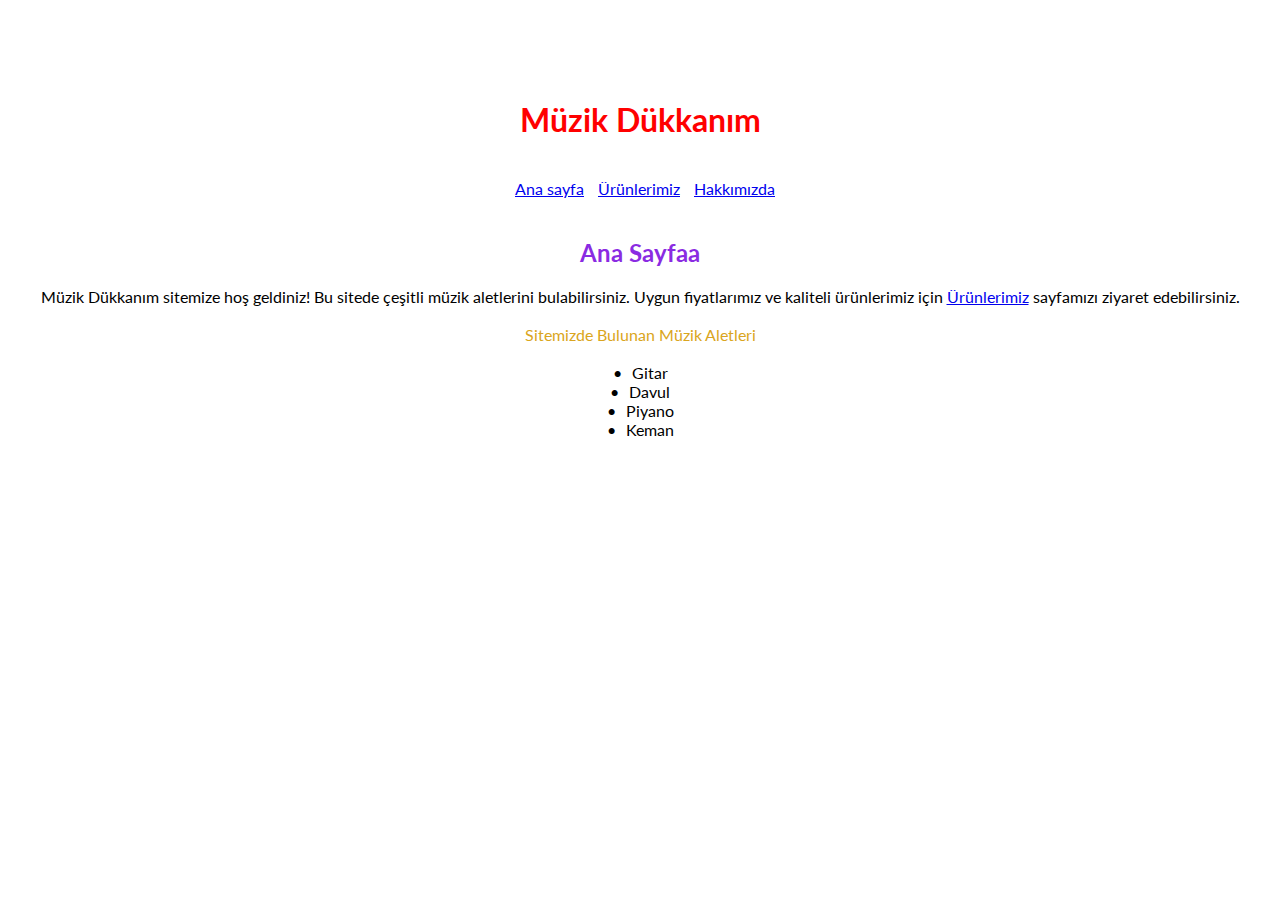
<file: css-2/index.html>
<!DOCTYPE html>
<html lang="en">

<head>
    <meta charset="UTF-8">
    <meta http-equiv="X-UA-Compatible" content="IE=edge">
    <meta name="viewport" content="width=device-width, initial-scale=1.0">
    <title>Web</title>
    <link rel="stylesheet" href="style.css">
    <link rel="preconnect" href="https://fonts.gstatic.com">
    <link href="https://fonts.googleapis.com/css2?family=Lato:ital,wght@0,700;0,900;1,300&display=swap"
        rel="stylesheet">
</head>

<body>

    <!--Title-->
    <h1 id="Baslik">Müzik Dükkanım</h1>
    <!--Title end-->

    <!--Sub titles-->
    <div id="subtitle">
        <ul>
            <li class="yan"><a href="index.html">Ana sayfa</a></li>
            <li class="yan"><a href="urunlerimiz.html">Ürünlerimiz</a></li>
            <li class="yan"><a href="hakkimizda.html">Hakkımızda</a></li>
        </ul>
    </div>
    <!--Sub title end-->

    <div id="koll">
        <h2 style="color: blueviolet;">Ana Sayfaa</h2>
        <p style="margin-top: 20px;">Müzik Dükkanım sitemize hoş geldiniz! Bu sitede çeşitli müzik aletlerini
            bulabilirsiniz. Uygun fiyatlarımız ve kaliteli ürünlerimiz için <a href="urunlerimiz.html">Ürünlerimiz</a>
            sayfamızı ziyaret edebilirsiniz.</p>
        <br>
        <p style="color: goldenrod;">Sitemizde Bulunan Müzik Aletleri</p>
        <br>
        <ul>
            <li class="veri">Gitar</li>
            <li class="veri">Davul</li>
            <li class="veri">Piyano</li>
            <li class="veri">Keman</li>
        </ul>
    </div>



</body>

</html>
</file>
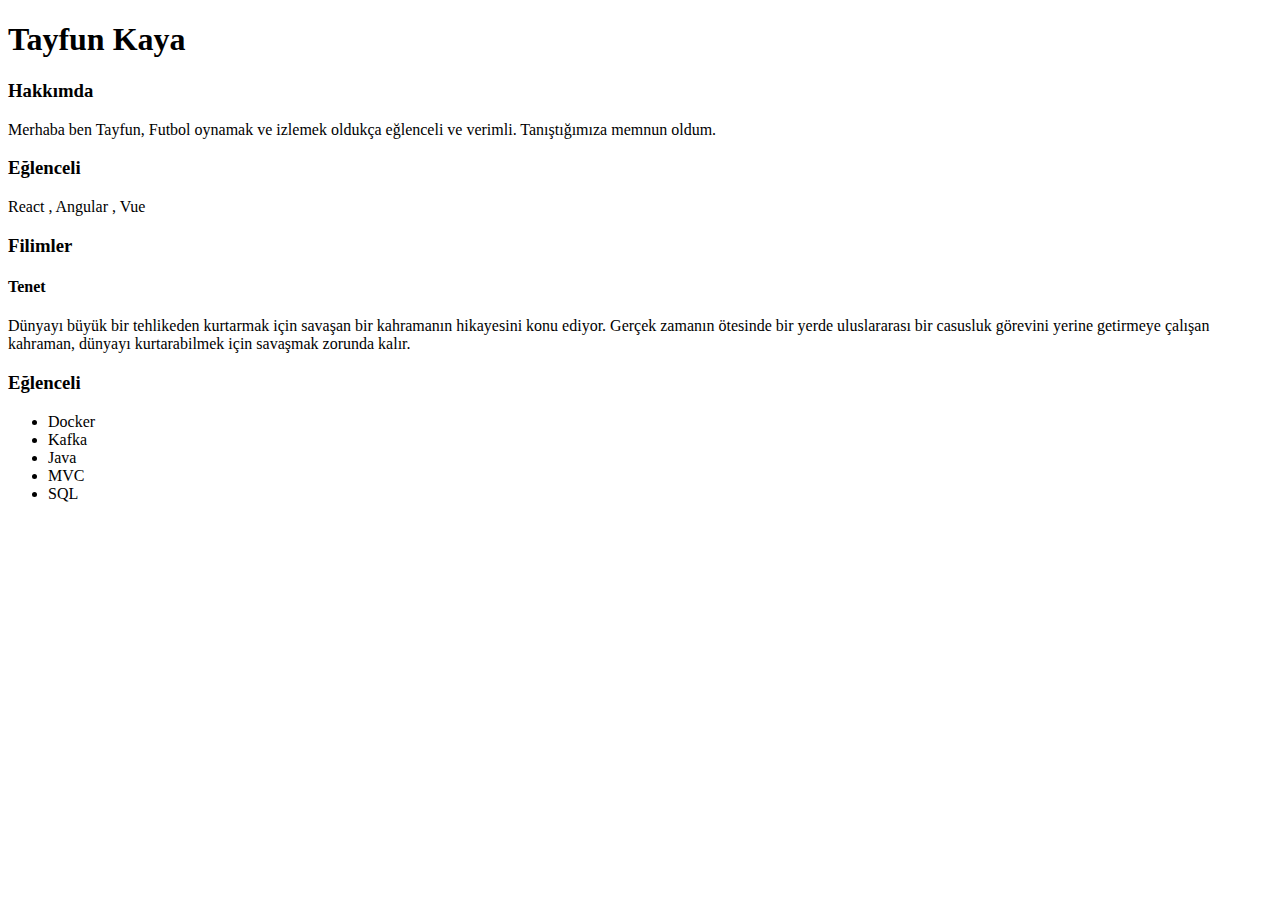
<file: html-1/index.html>
<!DOCTYPE html>
<html lang="en">
<head>
    <meta charset="UTF-8">
    <meta http-equiv="X-UA-Compatible" content="IE=edge">
    <meta name="viewport" content="width=device-width, initial-scale=1.0">
    <title>Tayfun Kaya</title>
</head>
<body>
    <h1>
        Tayfun Kaya
    </h1>
    <h3>
        Hakkımda
    </h3>
    <p>
        Merhaba ben Tayfun, Futbol oynamak ve izlemek oldukça eğlenceli ve verimli. Tanıştığımıza memnun oldum.
    </p>
    <h3>
        Eğlenceli
    </h3>
    <p>
        React , Angular , Vue
    </p>
    <h3>
        Filimler
    </h3>
    <h4>
        Tenet
    </h4>
    <p>
        Dünyayı büyük bir tehlikeden kurtarmak için savaşan bir kahramanın hikayesini konu ediyor. Gerçek zamanın ötesinde bir
        yerde uluslararası bir casusluk görevini yerine getirmeye çalışan kahraman, dünyayı kurtarabilmek için savaşmak zorunda
        kalır.
    </p>
    <h3>
        Eğlenceli
    </h3>
    <ul>
        <li>Docker</li>
        <li>Kafka</li>
        <li>Java</li>
        <li>MVC</li>
        <li>SQL</li>
    </ul>
</body>
</html>
</file>
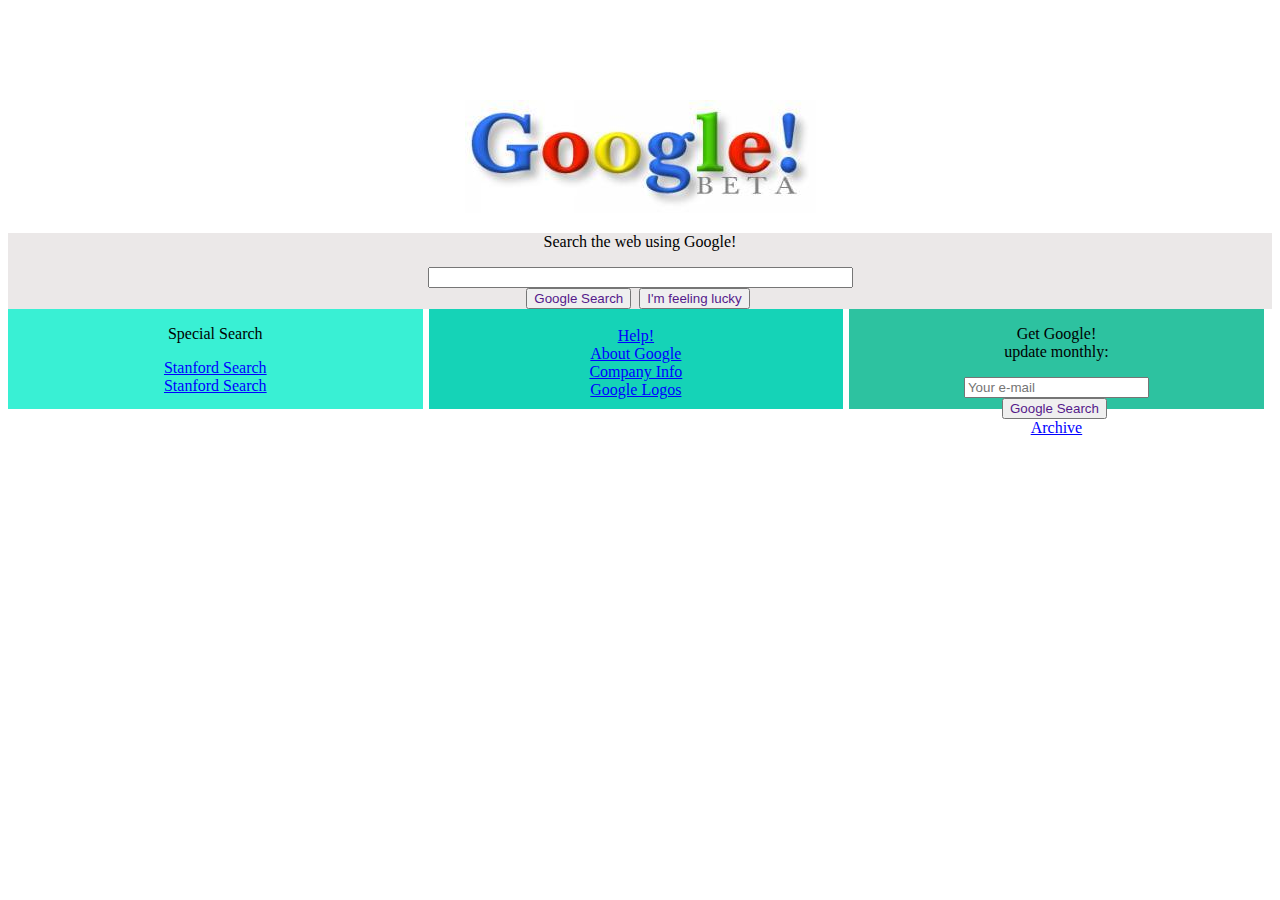
<file: html-google/index.html>
<!DOCTYPE html>
<html lang="en">
<head>
    <meta charset="UTF-8">
    <meta http-equiv="X-UA-Compatible" content="IE=edge">
    <meta name="viewport" content="width=device-width, initial-scale=1.0">
    <title>Google</title>
</head>
<body>

    <!-- image -->
    
    <div style="text-align:center;margin-top: 100px;">
        <img src="images/google.jpg" alt="">
    </div>
    <!-- image end -->

    <!-- search Bar -->
    <div style="text-align:center;background-color:rgb(235, 232, 232);">
        <!-- input -->
        <p>Search the web using Google!</p>
        <input type="text" size="50">
        <!-- input end -->

        <!-- search buttons -->
        <div>
            <button><a href="" style="text-decoration:none">Google Search</a></button>&nbsp;
            <button><a href="" style="text-decoration:none">I'm feeling lucky</a></button>&nbsp;
        </div>
        <!-- seacrh buttons end -->
    </div>
    <!-- Search Bar end -->

    <!-- categories -->
    <div class="row">
        <div class="column" style="background-color:rgb(57, 240, 212);float: left;margin-right:6px ;width: 32.80%;height: 100px;text-align: center;">
            <p>
                Special Search 
            </p>
            <a href="" style="display:block;color: blue;">Stanford Search</a>
            <a href="" style="display:block;color: blue;">Stanford Search</a>
        </div>
        <div class="column" style="background-color:rgb(21, 211, 183);float: left;margin-right:6px ;width: 32.80%;text-align: center;height: 100px">
            <br>
            <a href="" style="display:block;color: blue;">Help!</a>
            <a href="" style="display:block;color: blue;">About Google</a>
            <a href="" style="display:block;color: blue;">Company Info</a>
            <a href="" style="display:block;color: blue;">Google Logos</a>
            
        </div>
        <div class="column" style="background-color:rgba(43, 194, 159, 0.993);float: left;margin-right:6px ;width: 32.80%;text-align: center;height: 100px">
            <p>Get Google! <br>update monthly:</p>
            <input type="text" placeholder="Your e-mail"><br>
            <button><a href="" style="text-decoration:none;display: block;">Google Search</a></button>&nbsp;
            <a href="" style="color: blue;display: block;">Archive</a>
        </div>
    </div>



</body>
</html>
</file>
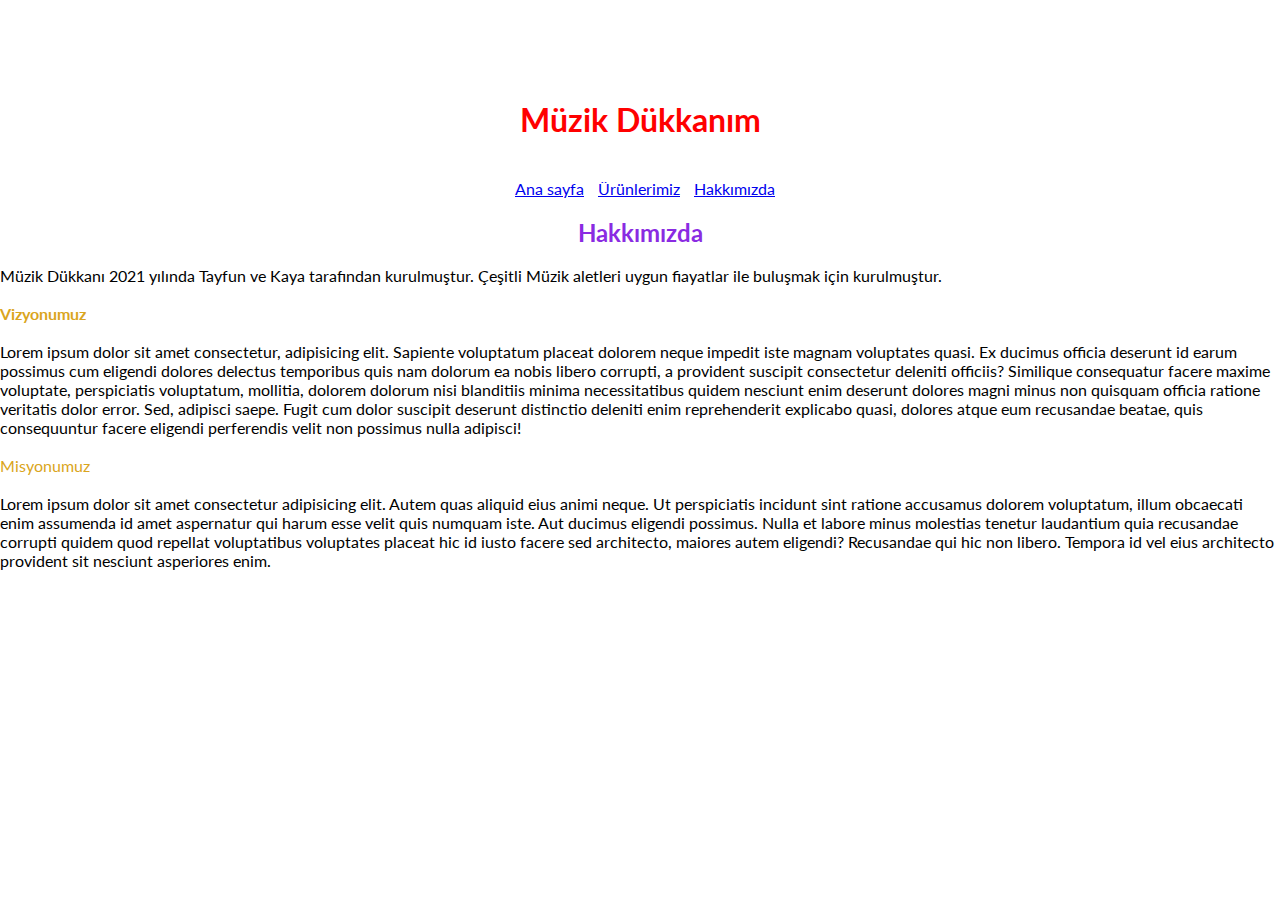
<file: css-2/hakkimizda.html>
<!DOCTYPE html>
<html lang="en">

<head>
    <meta charset="UTF-8">
    <meta http-equiv="X-UA-Compatible" content="IE=edge">
    <meta name="viewport" content="width=device-width, initial-scale=1.0">
    <title>Web</title>
    <link rel="stylesheet" href="style.css">
    <link rel="preconnect" href="https://fonts.gstatic.com">
    <link href="https://fonts.googleapis.com/css2?family=Lato:ital,wght@0,700;0,900;1,300&display=swap"
        rel="stylesheet">
</head>

<body>

    <!--Title-->
    <h1 id="Baslik">Müzik Dükkanım</h1>
    <!--Title end-->

    <!--Sub titles-->
    <div id="subtitle">
        <ul>
            <li class="yan"><a href="index.html">Ana sayfa</a></li>
            <li class="yan"><a href="urunlerimiz.html">Ürünlerimiz</a></li>
            <li class="yan"><a href="hakkimizda.html">Hakkımızda</a></li>
        </ul>
    </div>
    <!--Sub title end-->

    <div style="text-align: center;">
        <h2 style="color: blueviolet;margin-top: 20px;">Hakkımızda</h2>
    </div>
    <br>
    <p>
        Müzik Dükkanı 2021 yılında Tayfun ve Kaya tarafından kurulmuştur. Çeşitli Müzik aletleri uygun fiayatlar ile buluşmak için kurulmuştur.
    </p>
    <br>
    <h4 style="color: goldenrod;">Vizyonumuz</h4>
    <br>
    <p>
        Lorem ipsum dolor sit amet consectetur, adipisicing elit. Sapiente voluptatum placeat dolorem neque impedit iste magnam voluptates quasi. Ex ducimus officia deserunt id earum possimus cum eligendi dolores delectus temporibus quis nam dolorum ea nobis libero corrupti, a provident suscipit consectetur deleniti officiis? Similique consequatur facere maxime voluptate, perspiciatis voluptatum, mollitia, dolorem dolorum nisi blanditiis minima necessitatibus quidem nesciunt enim deserunt dolores magni minus non quisquam officia ratione veritatis dolor error. Sed, adipisci saepe. Fugit cum dolor suscipit deserunt distinctio deleniti enim reprehenderit explicabo quasi, dolores atque eum recusandae beatae, quis consequuntur facere eligendi perferendis velit non possimus nulla adipisci!

    </p>
    <br>
    <p style="color: goldenrod;">Misyonumuz</p>
    <br>
    <p>Lorem ipsum dolor sit amet consectetur adipisicing elit. Autem quas aliquid eius animi neque. Ut perspiciatis incidunt sint ratione accusamus dolorem voluptatum, illum obcaecati enim assumenda id amet aspernatur qui harum esse velit quis numquam iste. Aut ducimus eligendi possimus. Nulla et labore minus molestias tenetur laudantium quia recusandae corrupti quidem quod repellat voluptatibus voluptates placeat hic id iusto facere sed architecto, maiores autem eligendi? Recusandae qui hic non libero. Tempora id vel eius architecto provident sit nesciunt asperiores enim.</p>

</body>

</html>
</file>
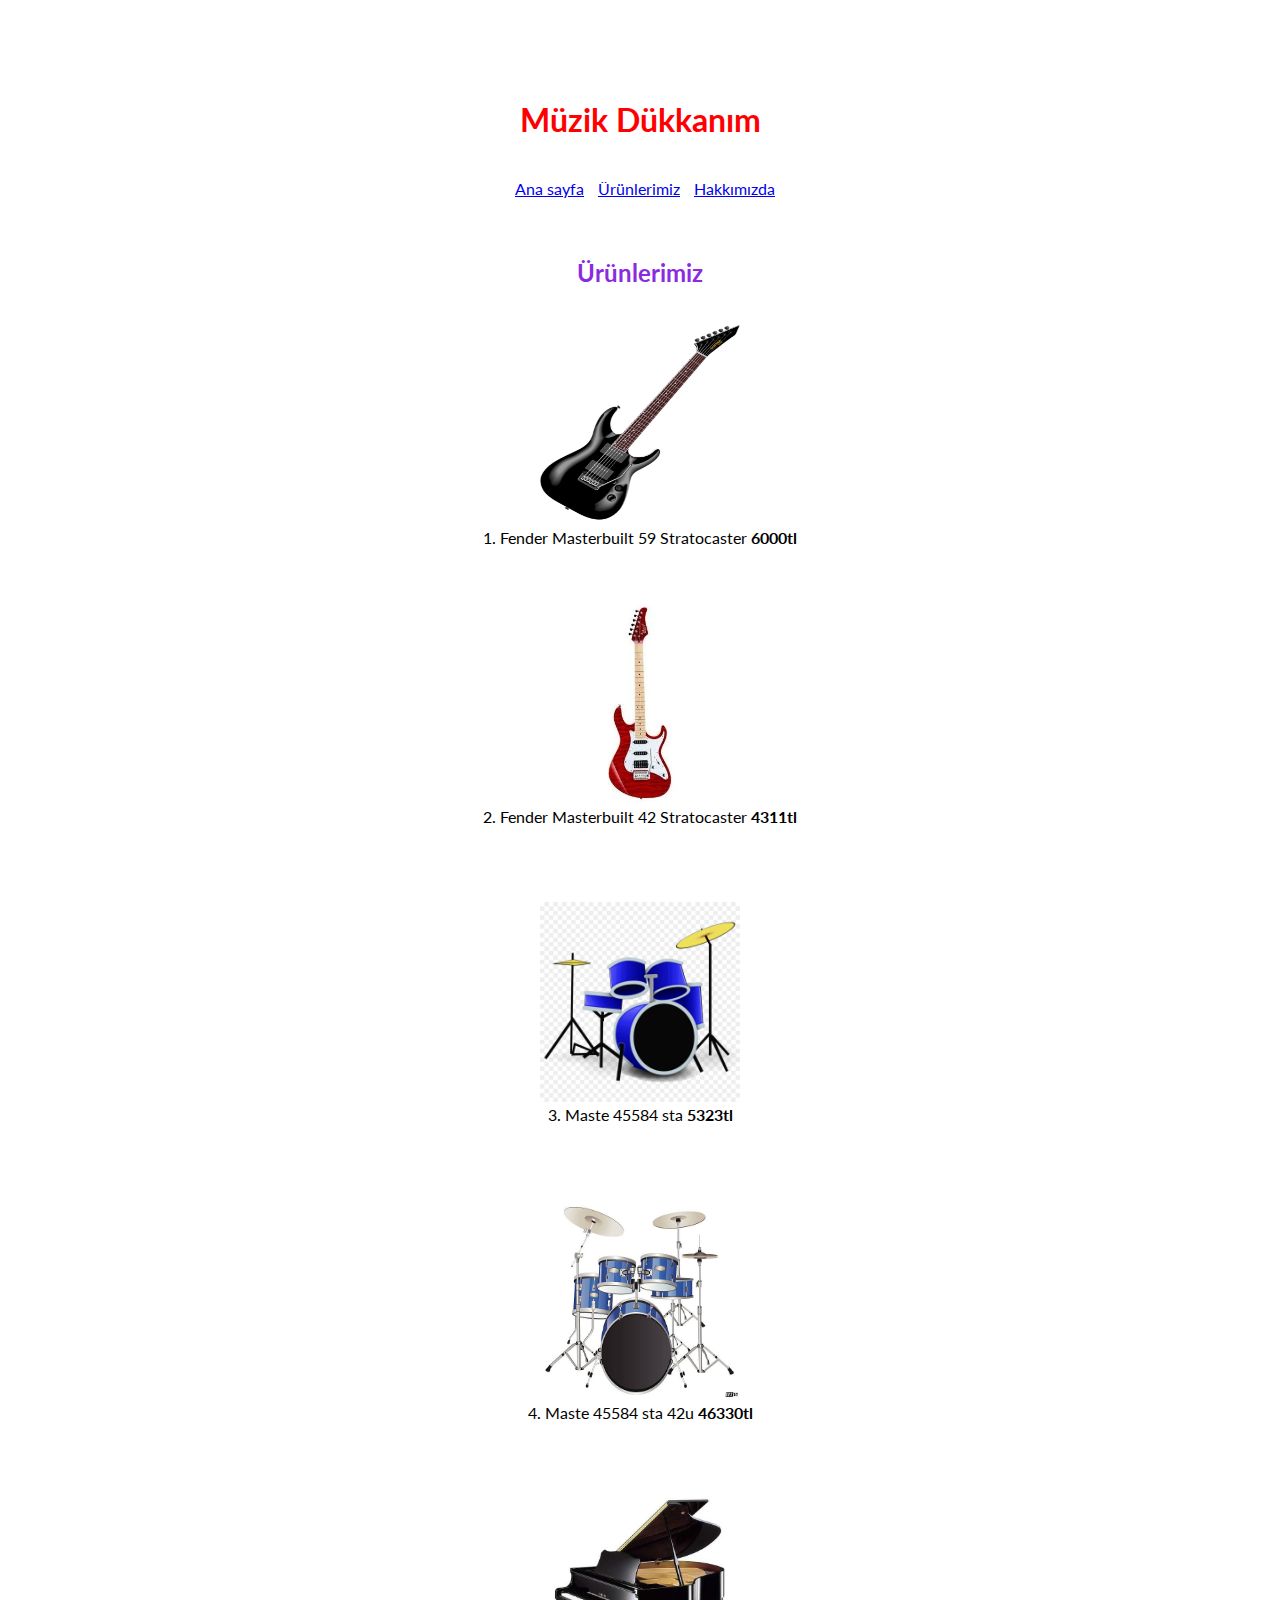
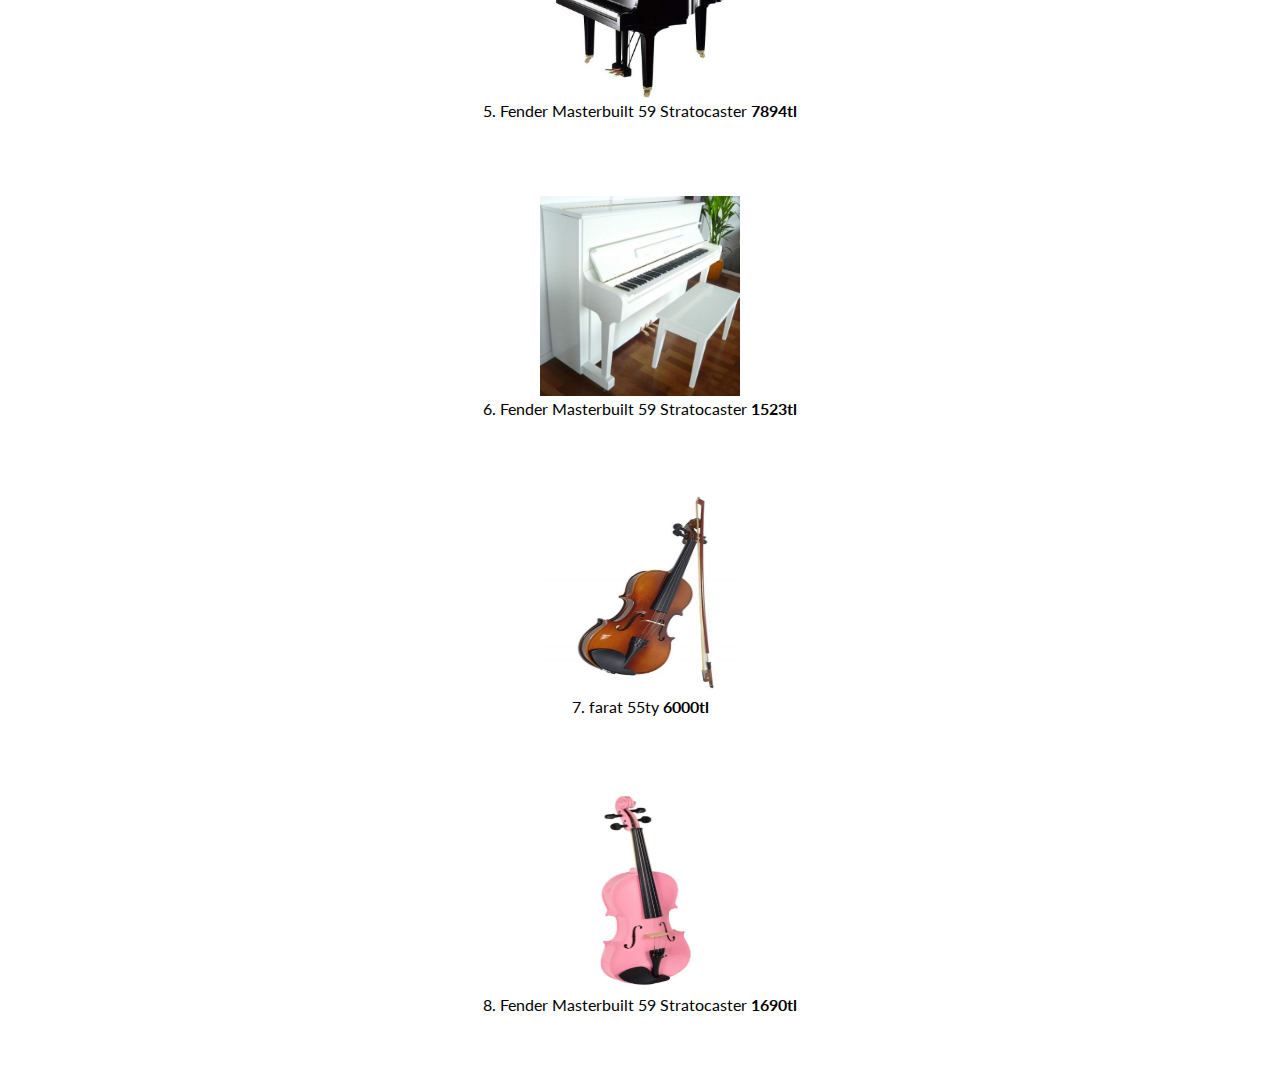
<file: css-2/urunlerimiz.html>
<!DOCTYPE html>
<html lang="en">

<head>
    <meta charset="UTF-8">
    <meta http-equiv="X-UA-Compatible" content="IE=edge">
    <meta name="viewport" content="width=device-width, initial-scale=1.0">
    <title>Web</title>
    <link rel="stylesheet" href="style.css">
    <link rel="preconnect" href="https://fonts.gstatic.com">
    <link href="https://fonts.googleapis.com/css2?family=Lato:ital,wght@0,700;0,900;1,300&display=swap"
        rel="stylesheet">
</head>

<body>

    <!--Title-->
    <h1 id="Baslik">Müzik Dükkanım</h1>
    <!--Title end-->

    <!--Sub titles-->
    <div id="subtitle">
        <ul>
            <li class="yan"><a href="index.html">Ana sayfa</a></li>
            <li class="yan"><a href="urunlerimiz.html">Ürünlerimiz</a></li>
            <li class="yan"><a href="hakkimizda.html">Hakkımızda</a></li>
        </ul>
    </div>
    <!--Sub title end-->

    <div class="basse">
        
        <div style="text-align: center;margin-top: 60px;">
            <h2 style="color: blueviolet;">Ürünlerimiz</h2>
            <br><br>
            <ol id="listt" style="list-style-position: inside;">
                <img style="height: 200px; width: 200px;" src="/css-2/image/1.png" alt="">
                <li>
                    Fender Masterbuilt 59 Stratocaster <b>6000tl</b>
                </li>
                <br><br><br>
                <img style="height: 200px; width: 200px;" src="/css-2/image/2.jpg" alt="">
                <li>
                    Fender Masterbuilt 42 Stratocaster <b>4311tl</b>
                </li>
                <br><br><br><br>
                <img style="height: 200px; width: 200px;" src="/css-2/image/3.jpg" alt="">
                <li>
                    Maste 45584 sta <b>5323tl</b>
                </li>
                <br><br><br><br>
                <img style="height: 200px; width: 200px;" src="/css-2/image/4.jpg" alt="">
                <li>
                    Maste 45584 sta 42u <b>46330tl</b>
                </li>
                <br><br><br><br>
                <img style="height: 200px; width: 200px;" src="/css-2/image/5.jpg" alt="">
                <li>
                    Fender Masterbuilt 59 Stratocaster <b>7894tl</b>
                </li>
                <br><br><br><br>
                <img style="height: 200px; width: 200px;" src="/css-2/image/6.jpg" alt="">
                <li>
                    Fender Masterbuilt 59 Stratocaster <b>1523tl</b>
                </li>
                <br><br><br><br>
                <img style="height: 200px; width: 200px;" src="/css-2/image/7.jpeg" alt="">
                <li>
                    farat 55ty <b>6000tl</b>
                </li>
                <br><br><br><br>
                <img style="height: 200px; width: 200px;" src="/css-2/image/8.jpg" alt="">
                <li>
                    Fender Masterbuilt 59 Stratocaster <b>1690tl</b>
                </li>
                <br><br><br><br>
            </ol>
        </div>
    </div>



</body>

</html>
</file>
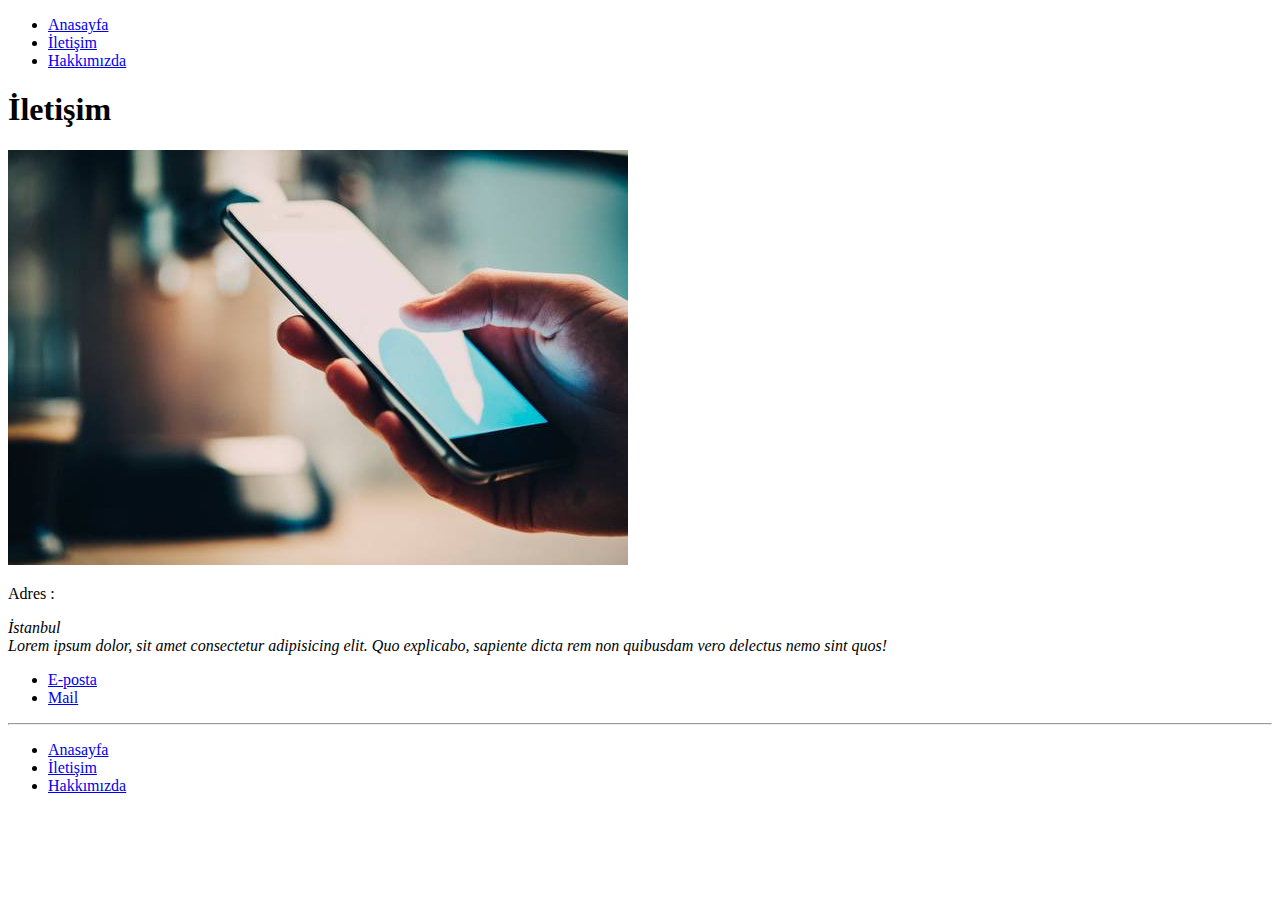
<file: html-bölüm-sonu/son/contact.html>
<!DOCTYPE html>
<html lang="en">

<head>
    <meta charset="UTF-8">
    <meta http-equiv="X-UA-Compatible" content="IE=edge">
    <meta name="viewport" content="width=device-width, initial-scale=1.0">
    <title>İletişim</title>
</head>

<body>

    <!-- Navbar -->
    <header>
        <nav>
            <ul>
                <li><a href="index.html">Anasayfa</a></li>
                <li><a href="contact.html">İletişim</a></li>
                <li><a href="about.html">Hakkımızda</a></li>
            </ul>
        </nav>
    </header>
    <!-- Navbar End -->

    <!-- Content -->

    <section>
        <!-- Article -->
        <article>
            <h1>İletişim</h1>
            <img src="image/1.jpg" alt="Yazi Bir">
            <p>
                Adres :
            </p>
            <address>
                İstanbul <br>
                Lorem ipsum dolor, sit amet consectetur adipisicing elit. Quo explicabo, sapiente dicta rem non quibusdam vero delectus nemo sint quos!
            </address>
            <ul>
                <li><a href="tel:0212122155">E-posta</a></li>
                <li><a href="mailto:tayfunkayas42@gmail.com">Mail</a></li>
                
            </ul>
        </article>
        <hr>

        <!-- Article end -->
    </section>
    <!-- Content end -->

    <footer>
        <nav>
            <ul>
                <li><a href="index.html">Anasayfa</a></li>
                <li><a href="contact.html">İletişim</a></li>
                <li><a href="about.html">Hakkımızda</a></li>
            </ul>
        </nav>
    </footer>



</body>

</html>
</file>
<file: css-2/style.css>
*{
    padding: 0;
    margin: 0;
    box-sizing: border-box;
    font-family: 'Lato', sans-serif;
}

#Baslik{
    color: red;
    text-align: center;
    margin-top: 100px;
}

#subtitle{
    margin-top: 40px;
    text-align: center;
}

#subtitle .yan{
    display: inline-block;
    margin-left: 10px;
}

#koll{
    text-align: center;
    margin-top: 40px;
}

.veri{
    display: block;
}

.veri:before{
    content: "•";
    vertical-align: top;
    margin-right: 10px;
  }

#listt.nostyle{
    
        list-style-type: none;
    
}
</file>
